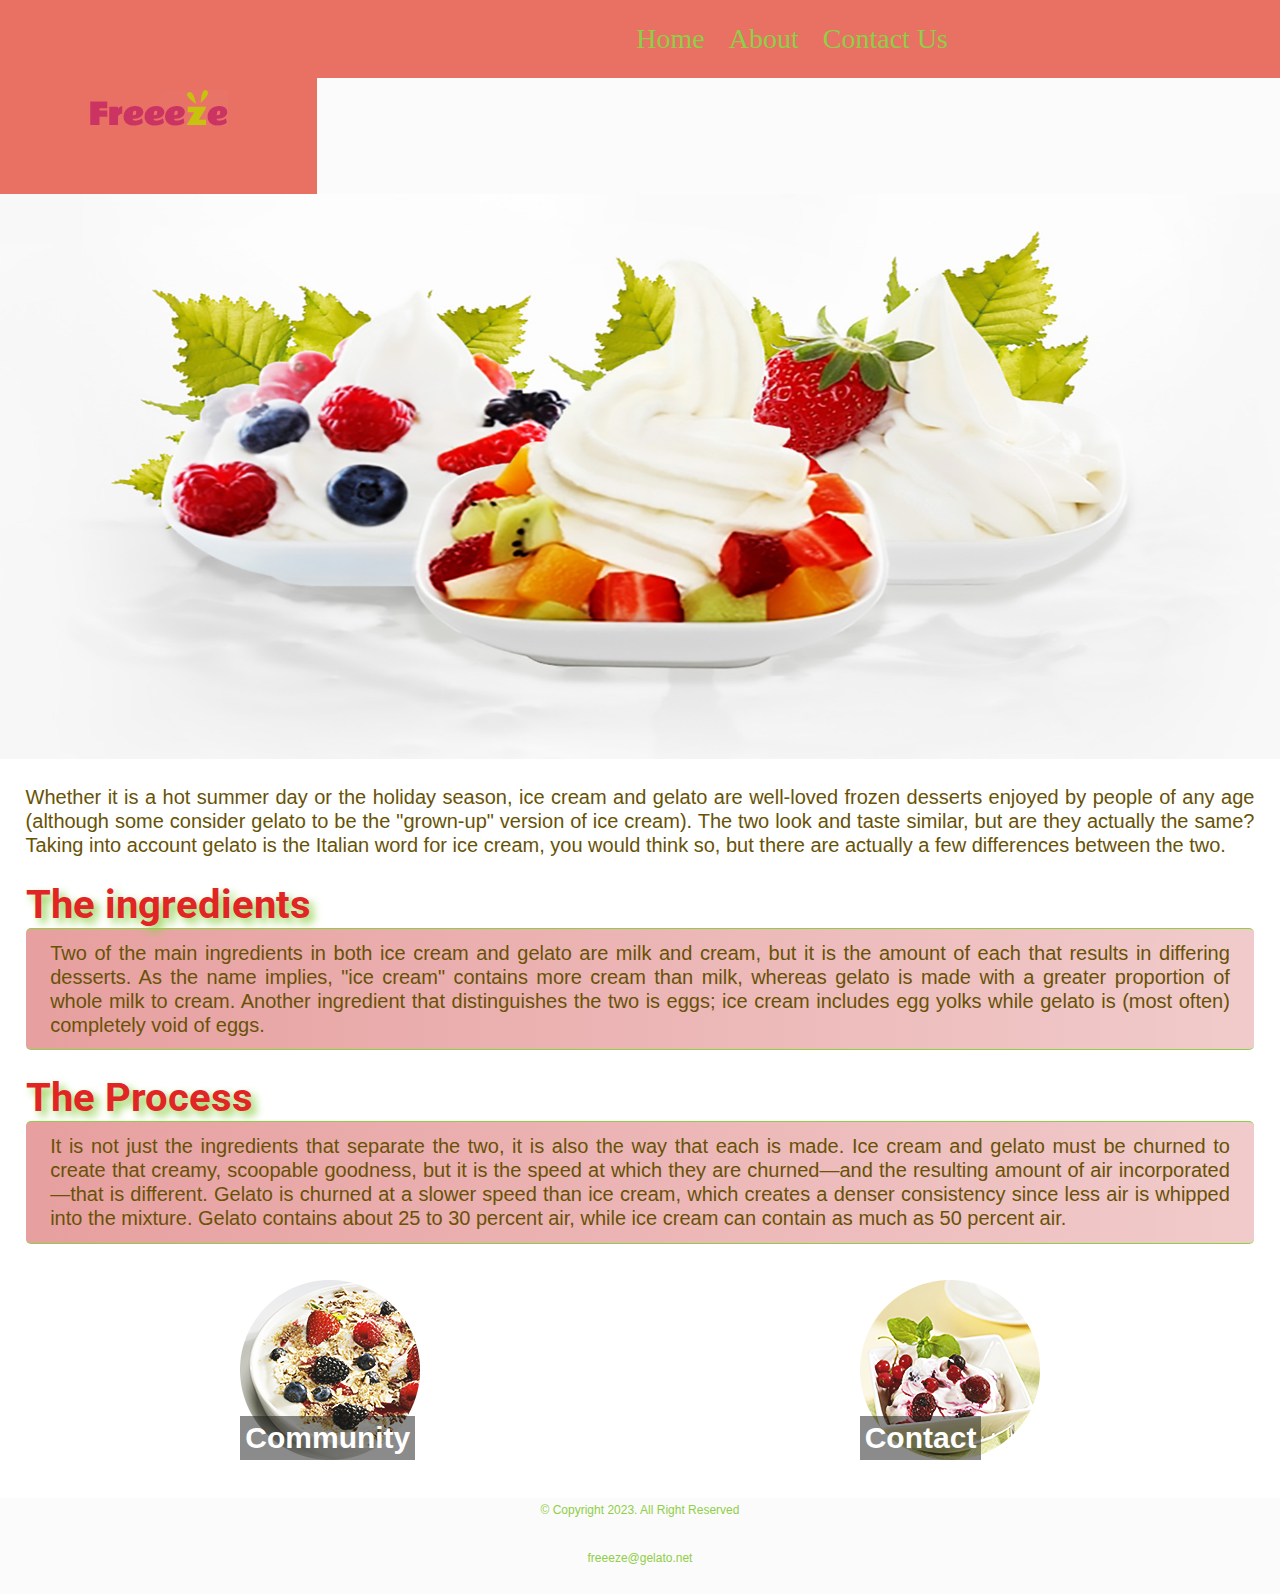
<file: freeeze 3/scripts/index.html>
<!DOCTYPE html>
<!-- This website tempate was created by: Carlos Theran -->
<html lang="en">
  <head>
      <title>Freeeze</title>
      <meta charset="utf-8">
      <link rel="stylesheet" href="../css/style.css">
      <meta name="viewport" content="width=device-width, initial-scale=1.0" >
      <link href="https://fonts.googleapis.com/css2?family=Francois+One&family=Roboto:wght@100&family=Send+Flowers&display=swap" rel="stylesheet">
      <link rel="icon" href="../images/shortcut-ice-cream-48.png" type="image/x-icon" />
      <link rel="shortcut icon" href="../images/shortcut-ice-cream-48.png" type="image/x-icon" />
  </head> 
  <body>

    <div id="container">  
    <header>
        <a href="index.html"><img src="../images/logo.png" alt="freeeze Logo"></a>   
    </header>

    <nav>
      <ul>
         <li><a href="index.html">Home</a></li>
         <li><a href="about.html"> About</a></li>
         <li><a href="contact.html">Contact Us</a></li> 
      </ul>
    </nav>

    <!--Hero Image-->
    <div id="hero" class="tablet-desktop">
      <img src="../images/hero-home.jpg" alt="ice-cream">
    </div>

    <!--Use the main area to add the main content of the webpage -->
    <main>
      <div id="intro">
      <div class="mobile">
        <p>Welcome to Freeeze. The best gelateria in the town.</p>
        <p>Call Us Today to Get more Information</p>
        <p class="tel-link"><a href="tel:8135556789">(813) 555-6789</a></p>
 
        <h4>Freeeze:</h4>
        <ul class="hours">
          <li>Mon - Thu: 6:00 am - 6:00 pm</li>
          <li>Friday: 6:00 am - 4:00 pm</li>
          <li>Saturday: 8:00 am - 6:00 pm</li>
          <li>Sunday: Closed</li>
        </ul>
      </div>  


      <div class="tablet-desktop">
        <p>
          Whether it is a hot summer day or the holiday season, ice cream and gelato are 
          well-loved frozen desserts enjoyed by people of any age (although some consider 
          gelato to be the "grown-up" version of ice cream). The two look and taste similar, 
          but are they actually the same? Taking into account gelato is the Italian word for 
          ice cream, you would think so, but there are actually a few differences between the two.
        </p>

        <h1><span class = "action">The ingredients<span></h1>
        <p class="gradient-style">
          Two of the main ingredients in both ice cream and gelato are milk and cream, but it is 
          the amount of each that results in differing desserts. As the name implies, "ice cream" 
          contains more cream than milk, whereas gelato is made with a greater proportion of whole 
          milk to cream. Another ingredient that distinguishes the two is eggs; ice cream includes 
          egg yolks while gelato is (most often) completely void of eggs.
        </p>
        <h1><span class = "action">The Process<span></h1>
        <p class="gradient-style">
          It is not just the ingredients that separate the two, it is also the way that each is made. 
          Ice cream and gelato must be churned to create that creamy, scoopable goodness, but it is the 
          speed at which they are churned—and the resulting amount of air incorporated—that is different. 
          Gelato is churned at a slower speed than ice cream, which creates a denser consistency since less 
          air is whipped into the mixture. Gelato contains about 25 to 30 percent air, while ice cream can 
          contain as much as 50 percent air.
        </p>
      </div>

  
      </div>

      <div class="grid">
    <figure class="frame">
        <a href="about.html">
            <img src="../images/new-chills.png" alt="Community">
        </a>
        <figcaption class="pic-text">Community</figcaption>
    </figure>
    <figure class="frame">
        <a href="contact.html">
            <img src="../images/berries.png" alt="Contact">
        </a>
        <figcaption class="pic-text">Contact</figcaption>
    </figure>
</div>

    </main>

    <!-- Use the footer are to add web page footer content -->
    <footer>
      <p>&copy; Copyright 2023. All Right Reserved</p>
      <p><a href="mailto:freeeze@gelato.net"> freeeze@gelato.net</a> </p>
    </footer>

    </div>
  </body>
  
</html>
</file>
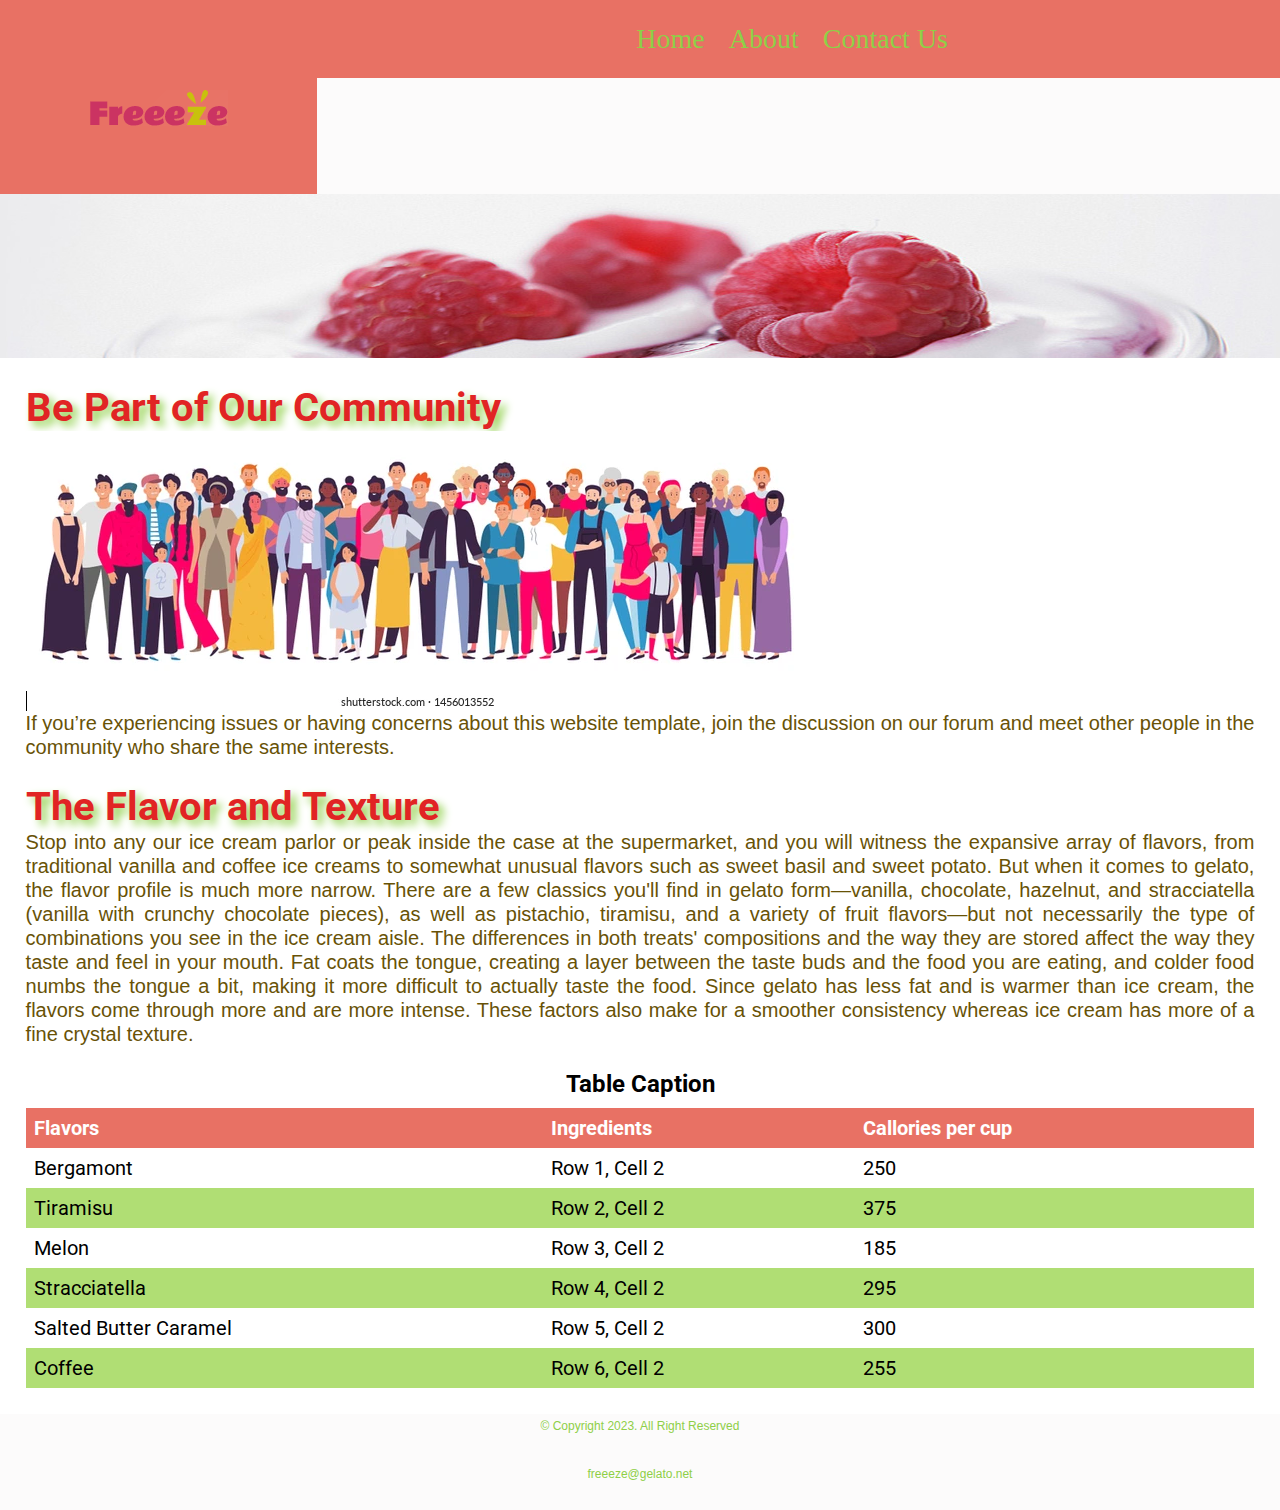
<file: freeeze 3/scripts/about.html>
<!DOCTYPE html>
<!-- This website tempate was created by: Carlos Theran -->
<html lang="en">
  <head>
     <title>Freeeze</title>
      <meta charset="utf-8">
      <link rel="stylesheet" href="../css/style.css">
      <meta name="viewport" content="width=device-width, initial-scale=1.0" >
      <link href="https://fonts.googleapis.com/css2?family=Francois+One&family=Roboto:wght@100&family=Send+Flowers&display=swap" rel="stylesheet">
      <link rel="icon" href="../images/shortcut-ice-cream-48.png" type="image/x-icon" />
      <link rel="shortcut icon" href="../images/shortcut-ice-cream-48.png" type="image/x-icon" />
  </head> 
  <body>

    <div id="container">  
      <header>
        <a href="index.html"><img src="../images/logo.png" alt="freeeze Logo"></a>       
    </header>

    <nav>
      <ul>
         <li><a href="index.html"> Home</a></li>
         <li><a href="about.html"> About</a></li>
         <li><a href="contact.html">Contact Us</a></li> 
      </ul>
    </nav>

    <!--Hero Image-->
    <div id="hero">
      <img src="../images/bg-header-about.jpg" alt="fruit">
    </div>

        <!--Use the main area to add the main content of the webpage -->
        <main>
            <div id="intro">
              <div class="tablet-desktop">
                <h1><span class = "action">Be Part of Our Community<span></h1>
                <img id="community" src="../images/group-people.webp" alt="community">
                <p> 
                  If you’re experiencing issues or having concerns about this website template, 
                  join the discussion on our forum and meet other people in the community who 
                  share the same interests.
                </p>
        
                <h1><span class = "action">The Flavor and Texture<span></h1>              
                <p>
                  Stop into any our ice cream parlor or peak inside the case at the supermarket, 
                  and you will witness the expansive array of flavors, from traditional vanilla 
                  and coffee ice creams to somewhat unusual flavors such as sweet basil and sweet 
                  potato. But when it comes to gelato, the flavor profile is much more narrow. 
                  There are a few classics you'll find in gelato form—vanilla, chocolate, hazelnut, 
                  and stracciatella (vanilla with crunchy chocolate pieces), as well as pistachio, 
                  tiramisu, and a variety of fruit flavors—but not necessarily the type of combinations 
                  you see in the ice cream aisle.
  
                  The differences in both treats' compositions and the way they are stored affect the 
                  way they taste and feel in your mouth. Fat coats the tongue, creating a layer between 
                  the taste buds and the food you are eating, and colder food numbs the tongue a bit, 
                  making it more difficult to actually taste the food. Since gelato has less fat and 
                  is warmer than ice cream, the flavors come through more and are more intense. 
                  These factors also make for a smoother consistency whereas ice cream has more of a 
                  fine crystal texture.
                </p>
              </div>

              <div id="blackberry" class="mobile">
                <h1>Berry Special</h1>
                <img class="round center"  src="../images/blackberry.jpg" alt="blackberry-icecream">
    
              <p>Blackberry gelato is one of our specialties. Select your preferred topping and make it memorable for you.</p>

              </div>
              <div id="kiwi" class="mobile">
                <h1>Kiwi Special</h1>
                <img class="round  center" src="../images/kiwi.jpg" alt="kiwi-icream">
                <p>
                  Our certified personnel have created a delicious and unique Kiwi gelato, which is an all-time classic gelato in the area.
                </p>

            </div>
            <div id="mango" class="mobile">
              <h1>Mango</h1>
              <img class="round center"  src="../images/mango.jpg" alt="mango-icream">
              <p>
                Mango is one of the best sellers among our variety of gelato. Come and enjoy a traditional mango gelato with your preferred selected topping.
              </p>
  
          </div>

            </div>

            <div class="tablet-desktop">
    <table>
        <caption>Table Caption</caption>
        <thead>
            <tr>
                <th>Flavors</th>
                <th>Ingredients</th>
                <th>Callories per cup</th>
            </tr>
        </thead>
        <tbody>
            <tr>
                <td>Bergamont</td>
                <td>Row 1, Cell 2</td>
                <td>250</td>
            </tr>
            <tr>
                <td>Tiramisu</td>
                <td>Row 2, Cell 2</td>
                <td>375</td>
            </tr>
            <tr>
                <td>Melon</td>
                <td>Row 3, Cell 2</td>
                <td>185</td>
            </tr>
            <tr>
                <td>Stracciatella</td>
                <td>Row 4, Cell 2</td>
                <td>295</td>
            </tr>
            <tr>
                <td>Salted Butter Caramel</td>
                <td>Row 5, Cell 2</td>
                <td>300</td>
            </tr>
            <tr>
                <td>Coffee</td>
                <td>Row 6, Cell 2</td>
                <td>255</td>
            </tr>
        </tbody>
    </table>
</div>

        </main>
    <!-- Use the footer are to add web page footer content -->
    <footer>
      <p>&copy; Copyright 2023. All Right Reserved</p>
      <p><a href="mailto:freeeze@gelato.net"> freeeze@gelato.net</a> </p>
    </footer>

    </div>
  </body>
  
</html>
</file>
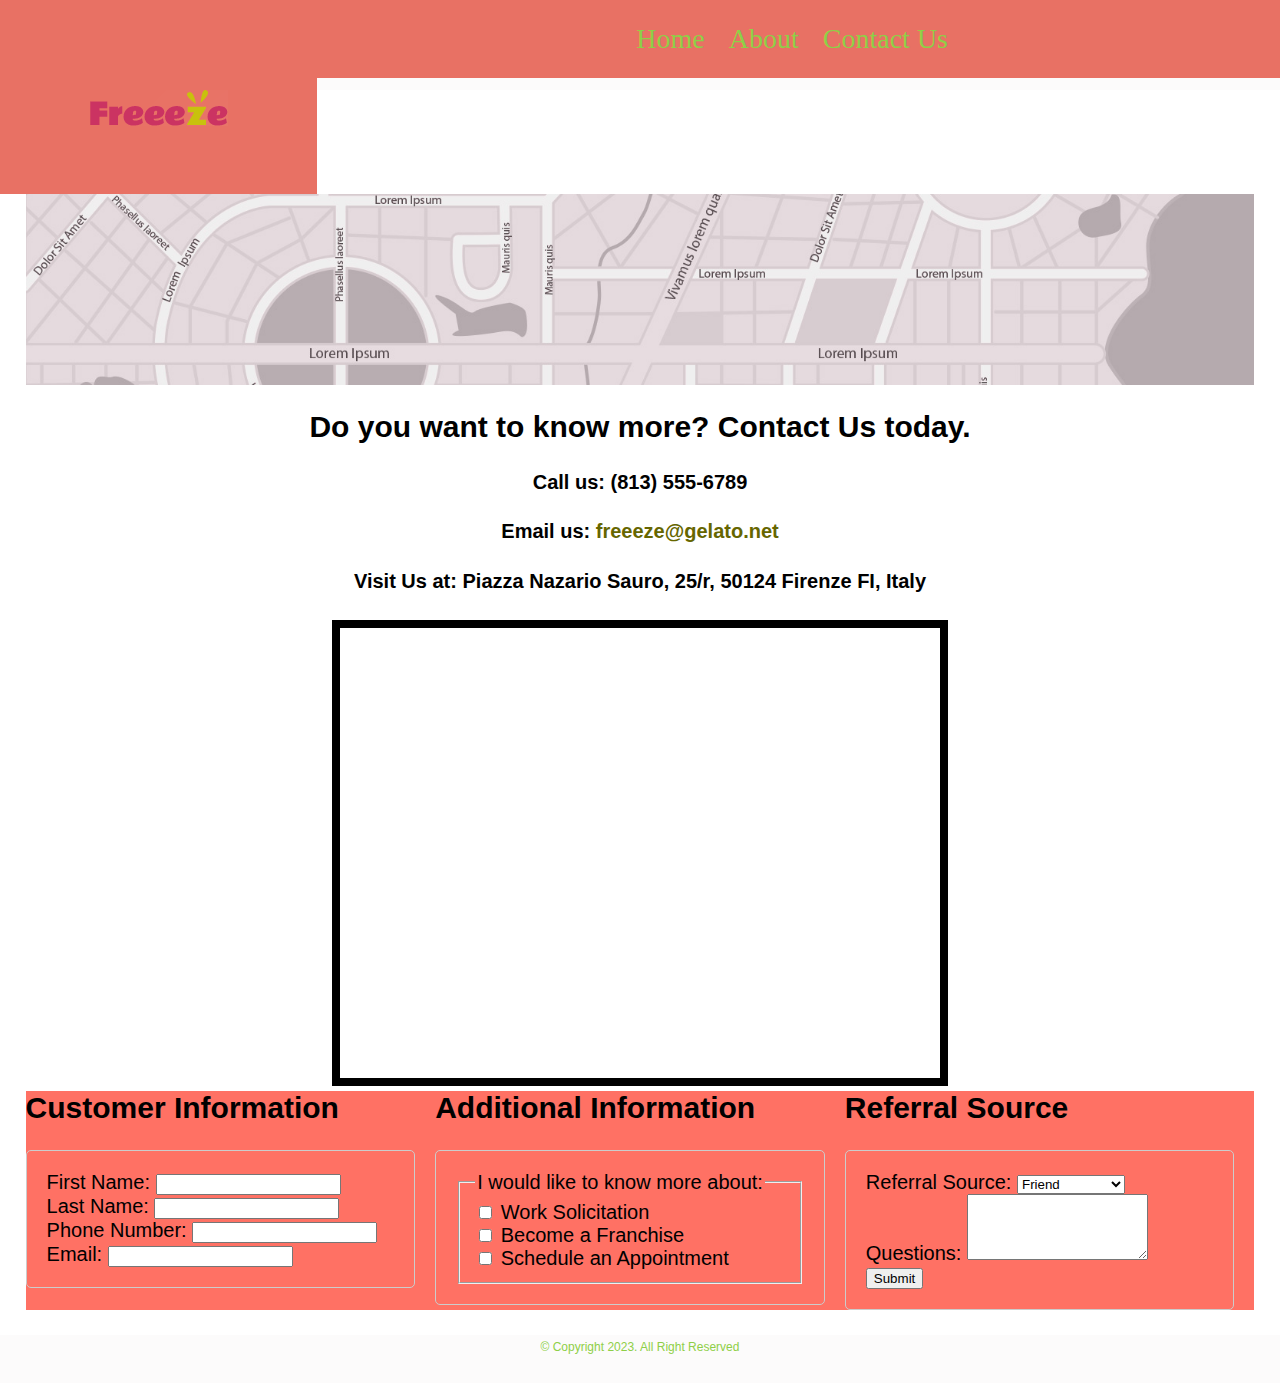
<file: freeeze 3/scripts/contact.html>
<!DOCTYPE html>
<!-- This website tempate was created by: Carlos Theran -->
<html lang="en">
  <head>
      <title>Freeeze</title>
      <meta charset="utf-8">
      <link rel="stylesheet" href="../css/style.css">
      <meta name="viewport" content="width=device-width, initial-scale=1.0" >
      <link rel="icon" href="../images/shortcut-ice-cream-48.png" type="image/x-icon" />
      <link rel="shortcut icon" href="../images/shortcut-ice-cream-48.png" type="image/x-icon" />
  </head> 
  <body>

    <div id="container">    
        <header>
          <a href="index.html"><img src="../images/logo.png" alt="freeeze Logo"></a>
          
      </header>

    <nav>
      <ul>
         <li><a href="index.html"> Home</a></li>
         <li><a href="about.html"> About</a></li>
         <li><a href="contact.html">Contact Us</a></li> 
      </ul>
    </nav>

    <!--Use the main area to add the main content of the webpage -->
    <main>
      <div class="hero-section">
      <img src="../images/map.jpg" alt="Hero Image">
      </div>
      <div id="contact">
        <h2>Do you want to know more? Contact Us today.</h2>
        <h4>Call us: (813) 555-6789</h4>
        <h4>Email us: <a href="mailto:freeeze@gelato.net" >freeeze@gelato.net</a></h4>
        <h4>Visit Us at: Piazza Nazario Sauro, 25/r, 50124 Firenze FI, Italy</h4>
        <iframe src="https://www.google.com/maps/embed?pb=!1m18!1m12!1m3!1d10525782.499074047!2d4.4729870914310315!3d46.34532158156528!2m3!1f0!2f0!3f0!3m2!1i1024!2i768!4f13.1!3m3!1m2!1s0x132a56ab5fc3c57d%3A0xb1b312c28b2057b3!2sGelateria%20La%20Carraia!5e0!3m2!1sen!2sus!4v1646697482752!5m2!1sen!2sus" allowfullscreen="" class="map"></iframe>
      </div>

      <div class="form-container">
    <div class="form-box">
        <h2>Customer Information</h2>
        <form action="/submit-customer-info" method="post">
            <label for="first-name">First Name:</label>
            <input type="text" id="first-name" name="first-name" required>
            <br>
            <label for="last-name">Last Name:</label>
            <input type="text" id="last-name" name="last-name" required>
            <br>
            <label for="phone">Phone Number:</label>
            <input type="tel" id="phone" name="phone" required>
            <br>
            <label for="email">Email:</label>
            <input type="email" id="email" name="email" required>
        </form>
    </div>

    <div class="form-box">
        <h2>Additional Information</h2>
        <form action="/submit-additional-info" method="post">
            <fieldset>
                <legend>I would like to know more about:</legend>
                <input type="checkbox" id="work-solicitation" name="interest" value="Work Solicitation">
                <label for="work-solicitation">Work Solicitation</label>
                <br>
                <input type="checkbox" id="franchise" name="interest" value="Become a Franchise">
                <label for="franchise">Become a Franchise</label>
                <br>
                <input type="checkbox" id="appointment" name="interest" value="Schedule an Appointment">
                <label for="appointment">Schedule an Appointment</label>
            </fieldset>
        </form>
    </div>

    <div class="form-box">
        <h2>Referral Source</h2>
        <form action="/submit-referral-source" method="post">
            <label for="referral">Referral Source:</label>
            <select id="referral" name="referral-source">
                <option value="Friend">Friend</option>
                <option value="Family">Family</option>
                <option value="Website">Website</option>
                <option value="Advertisement">Advertisement</option>
                <!-- Add more options as needed -->
            </select>
            <br>
            <label for="questions">Questions:</label>
            <textarea id="questions" name="questions" rows="4"></textarea>
            <br>
            <button type="submit">Submit</button>
        </form>
    </div>
</div>

    </main>

    <!-- Use the footer are to add web page footer content -->
    <footer>
      <p>&copy; Copyright 2023. All Right Reserved</p>
    </footer>

    </div>
  </body>
  
</html>
</file>
<file: freeeze 3/css/style.css>
/* CSS reset*/
body, header, nav, footer, h1, div, img, ul{
    margin:  0;
    padding: 0;
    border: 0;
}

body{
    background-color: rgb(252, 251, 251);
    
}

header{
    background-color: rgb(232, 113, 100);
    height: 15px;
    padding: 7%;
    position: -webkit-sticky;
    position:sticky;
    top: 0;
}

header img{
    margin: 0 auto;
}

nav{
    padding: 1%;
    margin-bottom: 1%;
    background-color: rgb(232, 113, 100);/**/
}

nav ul{
    list-style-type: none;
    text-align: center;
}

nav li{
    font-size: 1.75em;
    font-family: 'Send Flower', cursive;
    border-top: 1px solid rgb(142, 207, 71);
}

li:first-child{
    border-top: none;
}

nav li a{
    display: block;
    color: rgb(142, 207, 71);
    padding: 0.5em 1em;
    text-decoration: none;
}

p { color: #685206; 
    font-family: 'Helvetica Neue', 
    sans-serif; 
    font-size: 20px; 
    line-height: 24px; 
    margin: 0 0 24px; 
    text-align: justify; 
    text-justify: inter-word; }

img{
    max-width: 100%;
    display: block;
}

main{
    /*clear: left;*/
    background-color: #fff;
    padding: 2%;
    font-size: 1.25em;
    font-family: 'Roboto', sans-serif;
}

.tel-link a{
    color: rgb(225, 36, 36);
    text-decoration: none;
    font-size: 1.5em;
    display: block;
}

footer p{
    font-size: 0.75em;
    text-align: center;
    color: rgb(142, 207, 71);
    padding: 0 1em;
}

footer p a{
    color: rgb(142, 207, 71);
    text-decoration: none;
}

.tel-link{
    background-color: #404040;
    padding: 2%;
    margin: 0 auto;
    width: 80%;
    text-align: center;
    border-radius: 5px;
}


#contact{
    text-align: center;
}

#contact a{
    color: #666600;
    text-decoration: none;
}

.map{
    border: 8px solid #000;
}

.hours{
    margin-left: 10%;
}

.tablet-desktop{
    display: none;
}

.mobile{
    display: block;
}

#blackberry, #kiwi, #mango{
    margin: 0 2%;
}

.center {
    display: block;
    margin-left: auto;
    margin-right: auto;
    width: auto;
  }

  

@media screen and (min-width: 630px), print{

    /* Table viewport: show tablet-desktop class, hide mobile class */
    
    .tablet-desktop{
        display: block;
    }
    
    .mobile{
        display: none;
    }
    
    header{
        position: static;
        padding-bottom: 7%;
    }
    
    /* Tablet Viewport: Style rules for nav area */ 
    
    nav li{
        border-top: none;
        display: inline-block;
        /*border-right: 1px solid #fff;*/
    }
    
    nav li:last-child{
        border-right: none;
    }
    
    nav li a{
        padding: 0.1em 0.75em;
    }
    
    /* Tablet Viewport: Style rules for main content area */
    
    main ul{
        margin: 0 0 4% 10%;
    
    }
    
    .tel-num{
        font-size: 1.25em;
        text-align: center;
    }
    
    .map{
        width:600px;
        height:450px;
    }

     .frame {
        position: relative; /* position with relative value */
        max-width: 450px;
        margin: 2% auto; /* margin with 2% on top/bottom and auto on left/right */
    }
    .pic-text {
        position: absolute; /* position absolute */
        bottom: 0;
        background-color: rgba(0, 0, 0, 0.5); /* background color with 50% opacity */
        color: white; /* font color white */
        width: auto;
        padding: 5px;
        text-align: center;
        font-family: verdana, Arial, sans-serif;
        font-size: 1.5em;
        font-weight: bold;
    }
}

    @media screen and (min-width: 769px), print {
    /* Desktop Viewport: Style rule for header */
    header {
        float: left;
    }

    nav ul {
        /* Add styles for nav ul if needed */
    }

    nav li {
        /* Add styles for nav li if needed */
    }

    nav li a {
        transition: color 0.3s, background-color 0.3s;
        color: rgb(142, 207, 71); /* Default text color */
        padding: 10px;
        border-radius: 5px;
    }

    nav li a:hover {
        color: rgb(244, 9, 9);
        background-color: rgb(226, 141, 141);
    }

    .action{
        font-size: 1.35;
        color: rgb(225,36,36);
        font-weight: bold;
        text-decoration: none;
        text-shadow:5px 5px 8px rgb(142,207,71);
    }

    .gradient-style {
    clear: left;
    border-radius: 5px;
    border-top: 1px solid rgb(142, 207, 71);
    border-bottom: 1px solid rgb(142, 207, 71);
    background-color: #f2f2f2;
    padding: 1% 2%;
    background: linear-gradient(to right, rgb(231, 159, 159), rgb(241,203,203));
}

    .grid {
        display: grid; /* display property with grid value */
        grid-template-columns: auto auto; /* define one row and two columns */
        grid-gap: 10px; /* grid-gap with value 10px */
    }
}

/* For Desktop viewport: frame */
.frame {
    opacity: 0.9; /* opacity with value 0.9 */
}

/* For Desktop viewport: frame:hover */
.frame:hover {
    opacity: 1; /* opacity 1 on hover */
    box-shadow: 8px 8px 2px #808080; /* box-shadow */
    color: #808080; /* text color */
    width: 200px;
    height: 200px;
    border-radius: 50%;
}

.tablet-desktop table {
        width: 100%;
        border-collapse: collapse;
    }
    .tablet-desktop caption {
        font-weight: bold;
        font-size: 1.2em;
        margin-bottom: 10px;
    }
    .tablet-desktop th, .tablet-desktop td {
        padding: 8px;
        text-align: left;
    }
    .tablet-desktop th {
        background-color: rgb(232, 113, 100); /* Header color */
        color: #fff;
    }
    .tablet-desktop tbody tr:nth-child(even) {
        background-color: rgb(176, 222, 116); /* Even row color */
    }
    .tablet-desktop tbody tr:nth-child(odd) {
        background-color: #fff; /* Odd row color */
    }

    .hero-section {
    width: 100%;
    overflow: hidden; /* Hide any overflow content */
}

.hero-section img {
    width: 100%; /* Make the image fill the entire width of the container */
    height: auto; /* Maintain the original aspect ratio of the image */
    display: block; /* Ensure the image is displayed as a block element */
}

.form-container {
    display: flex;
    background-color: rgb(323, 113, 100);
}

.form-box {
    flex: 1;
    margin-right: 20px;
}

/* Optional: You can style the form boxes further as needed */
.form-box form {
    padding: 20px;
    border: 1px solid #ccc;
    border-radius: 5px;
}

.form-box h2 {
    margin-top: 0;
}
</file>
